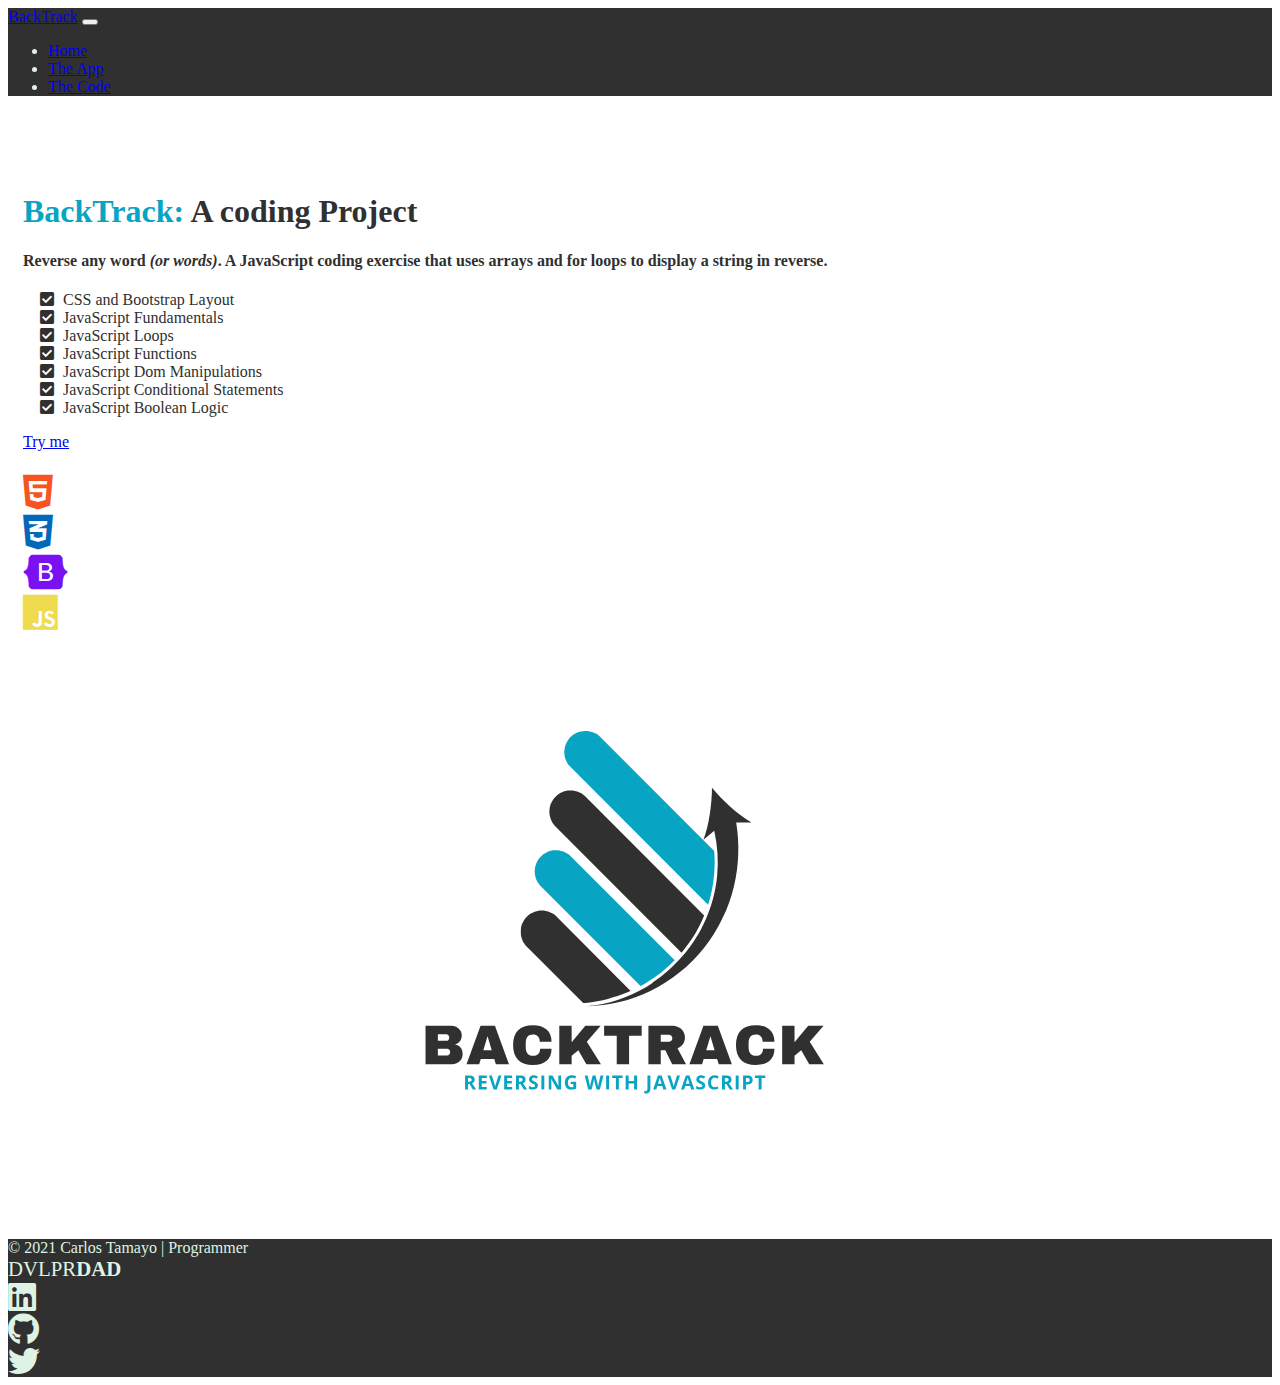
<file: index.html>
<!doctype html>
<html lang="en" class="h-100">

<head>
    <title>BACKTRACK: A Coding Project by Carlos M. Tamayo</title>
    <!-- Required meta tags -->
    <meta charset="utf-8">
    <meta name="viewport" content="width=device-width, initial-scale=1, shrink-to-fit=no">

    <!-- Bootstrap CSS -->
    <link href="https://cdn.jsdelivr.net/npm/bootstrap@5.1.0/dist/css/bootstrap.min.css" rel="stylesheet"
        integrity="sha384-KyZXEAg3QhqLMpG8r+8fhAXLRk2vvoC2f3B09zVXn8CA5QIVfZOJ3BCsw2P0p/We" crossorigin="anonymous">
    <!-- Custom CSS -->
        <link rel="stylesheet" href="css/site.css">
        <link rel="stylesheet" href="https://cdnjs.cloudflare.com/ajax/libs/font-awesome/5.15.4/css/all.min.css" integrity="sha512-1ycn6IcaQQ40/MKBW2W4Rhis/DbILU74C1vSrLJxCq57o941Ym01SwNsOMqvEBFlcgUa6xLiPY/NS5R+E6ztJQ==" crossorigin="anonymous" referrerpolicy="no-referrer" />

</head>
<body class="d-flex flex-column h-100">
    <!-- ====== NAV SECTION ====== -->
<nav class="navbar navbar-expand-md navbar-dark fixed-top bg-dark">
    <div class="container-fluid">
        <a class="navbar-brand" href="index.html">BackTrack</a>
        <button class="navbar-toggler" type="button" data-bs-toggle="collapse" data-bs-target="#navbarCollapse"
            aria-controls="navbarCollapse" aria-expanded="false" aria-label="Toggle navigation">
            <span class="navbar-toggler-icon"></span>
        </button>
        <div class="collapse navbar-collapse" id="navbarCollapse">
            <ul class="navbar-nav me-auto mb-2 mb-md-0">
                <li class="nav-item">
                    <a class="nav-link active" aria-current="page" href="index.html">Home</a>
                </li>
                <li class="nav-item">
                    <a class="nav-link" href="app.html">The App</a>
                </li>
                <li class="nav-item">
                    <a class="nav-link" href="code.html">The Code</a>
                </li>
            </ul>
        </div>
    </div>
</nav> <!-- ====== NAV END ====== -->

    <!-- ====== MAIN SECTION ====== -->
    <main class="flex-shrink-0">
       <div class="container col-xxl-8 px-4">
           <div class="row row-cols-1 row-cols-lg-2 g-4 py-5">
               <div class="col order-last order-lg-first px-5">
                   <h1 class="display-5 fw-bold lh-1 mb-3"><span class="accent">BackTrack:</span> A coding Project</h1>
                   <!-- ====== DESCRIPTION OF THE PROBLEM WE'RE SOLVING ====== -->
                   <h4 class="lead">
                       Reverse any word <em>(or words)</em>. A JavaScript coding exercise that uses 
                       arrays and for loops to display a string in reverse.
                   </h4>
                   <!-- ====== CHECKLIST OF FEATURE YOU USED IN THE PROGRAM ====== -->
                   <ul class="fa-ul pt-2 checklist">
                       <li><span class="fa-li"><i class="fas fa-check-square"></i></span>CSS and Bootstrap Layout</li>
                       <li><span class="fa-li"><i class="fas fa-check-square"></i></span>JavaScript Fundamentals</li>
                       <li><span class="fa-li"><i class="fas fa-check-square"></i></span>JavaScript Loops</li>
                       <li><span class="fa-li"><i class="fas fa-check-square"></i></span>JavaScript Functions</li>
                       <li><span class="fa-li"><i class="fas fa-check-square"></i></span>JavaScript Dom Manipulations</li>
                       <li><span class="fa-li"><i class="fas fa-check-square"></i></span>JavaScript Conditional Statements</li>
                       <li><span class="fa-li"><i class="fas fa-check-square"></i></span>JavaScript Boolean Logic</li>
                   </ul>
                   <div>
                       <a type="button" class="btn btn-outline-info btn-lg px-4 me-md-2" href="app.html">Try me </a>
                   </div>
                   <h5 class="fw-bold mt-5">
                       <div class="d-flex">
                           <div class="row">
                               <div class="col"><i class="fab fa-html5 fa-3x html5icon"></i></div>
                               <div class="col"><i class="fab fa-css3-alt fa-3x cssicon"></i></div>
                               <div class="col"><i class="fab fa-bootstrap fa-3x bsicon"></i></div>
                               <div class="col"><i class="fab fa-js square fa-3x jsicon"></i></div>
                           </div>
                       </div>
                   </h5>
               </div>

               <!-- Logo Goes Here -->
               <div class="col">
                   <img src="img/BackTrack.svg" alt="BackTrack Logo" class="center-block d-block mx-auto image-fluid" height="500">
               </div>
           </div>
       </div>
    </main> <!-- ====== MAIN END ====== -->

    <!-- ====== FOOTER SECTION ====== -->
    <footer class="footer mt-auto py-3 px-5">
        <div class="container-fluid">
            <div class="row row-cols-1 row-cols-lg-3 gy-2">
                <div class="col order-last order-lg-first text-light">
                  <div class="d-flex justify-content-center">
                    <p class="copyright"><span class="text-muted">&copy; 2021 </span>Carlos Tamayo | Programmer</p>
                  </div> 
                </div>
                <div class="col text-light d-flex alignt-items-center justify-content-center brand">
                    DVLPR<strong>DAD</strong>
                </div>
                <div class="col d-flex align-items-center justify-content-center justify-content-lg-end">
                    <div class="row">
                        <div class="col"><a href="#" target="blank"><i class="fab fa-linkedin fa-2x"></i></a></div>
                        <div class="col"><a href="#" target="blank"><i class="fab fa-github fa-2x"></i></a></div>
                        <div class="col"><a href="#" target="blank"><i class="fab fa-twitter fa-2x"></i></a></div>
                    </div>
                </div>
            </div>
        </div>
    </footer> <!-- ====== FOOTER END ====== -->
    <!-- Bootstrap JS -->
    <script src="https://cdn.jsdelivr.net/npm/bootstrap@5.1.0/dist/js/bootstrap.bundle.min.js"
        integrity="sha384-U1DAWAznBHeqEIlVSCgzq+c9gqGAJn5c/t99JyeKa9xxaYpSvHU5awsuZVVFIhvj" crossorigin="anonymous">
    </script>
    
</body>

</html>
</file>
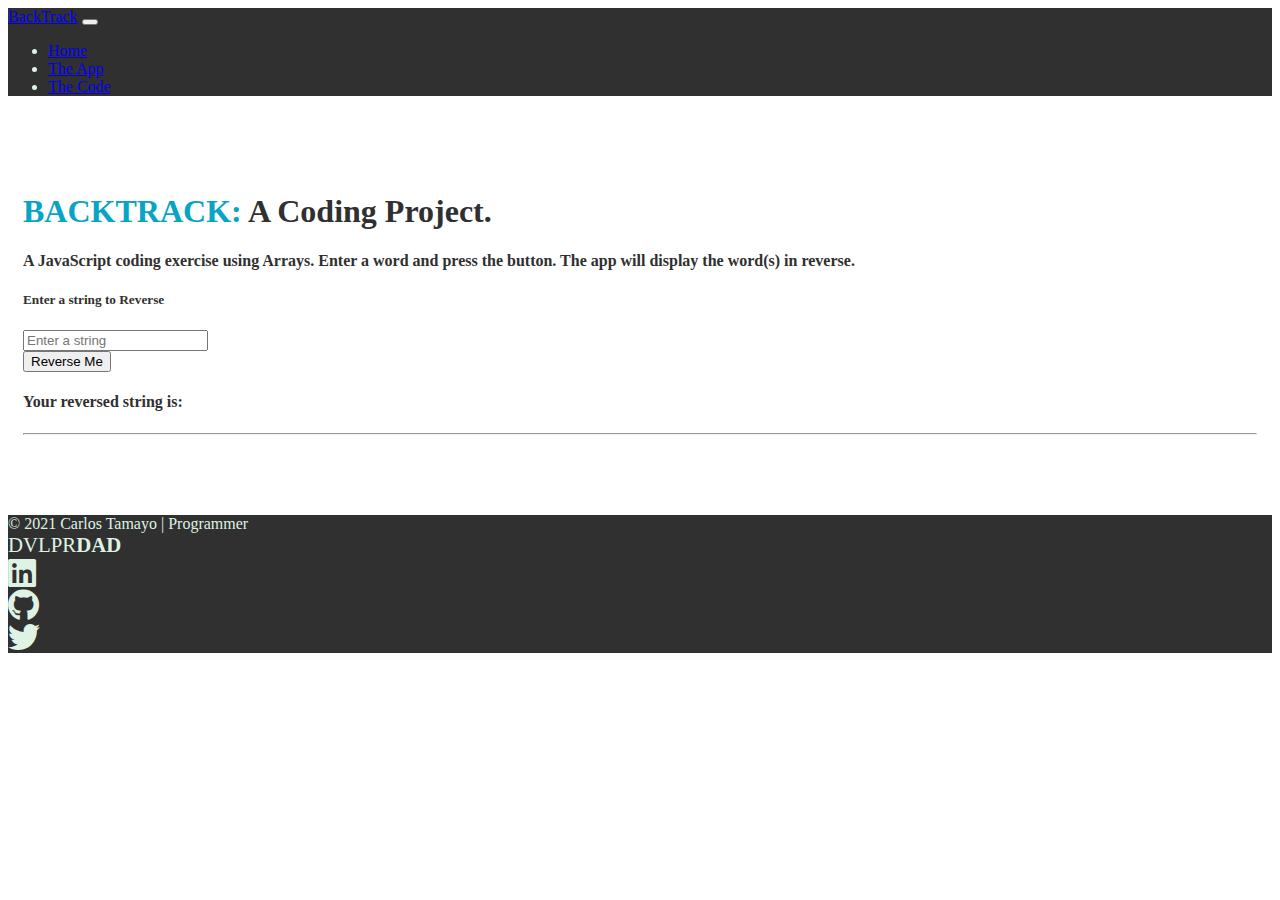
<file: app.html>
<!doctype html>
<html lang="en" class="h-100">

<head>
    <title>App Name: A Coding Project by Carlos M. Tamayo</title>
    <!-- Required meta tags -->
    <meta charset="utf-8">
    <meta name="viewport" content="width=device-width, initial-scale=1, shrink-to-fit=no">

    <!-- Bootstrap CSS -->
    <link href="https://cdn.jsdelivr.net/npm/bootstrap@5.1.0/dist/css/bootstrap.min.css" rel="stylesheet"
        integrity="sha384-KyZXEAg3QhqLMpG8r+8fhAXLRk2vvoC2f3B09zVXn8CA5QIVfZOJ3BCsw2P0p/We" crossorigin="anonymous">
    <!-- Custom CSS -->
        <link rel="stylesheet" href="css/site.css">
        <link rel="stylesheet" href="https://cdnjs.cloudflare.com/ajax/libs/font-awesome/5.15.4/css/all.min.css" integrity="sha512-1ycn6IcaQQ40/MKBW2W4Rhis/DbILU74C1vSrLJxCq57o941Ym01SwNsOMqvEBFlcgUa6xLiPY/NS5R+E6ztJQ==" crossorigin="anonymous" referrerpolicy="no-referrer" />

</head>

<body class="d-flex flex-column h-100">

    <!-- ====== NAV SECTION ====== -->
<nav class="navbar navbar-expand-md navbar-dark fixed-top bg-dark">
    <div class="container-fluid">
        <a class="navbar-brand" href="index.html">BackTrack</a>
        <button class="navbar-toggler" type="button" data-bs-toggle="collapse" data-bs-target="#navbarCollapse"
            aria-controls="navbarCollapse" aria-expanded="false" aria-label="Toggle navigation">
            <span class="navbar-toggler-icon"></span>
        </button>
        <div class="collapse navbar-collapse" id="navbarCollapse">
            <ul class="navbar-nav me-auto mb-2 mb-md-0">
                <li class="nav-item">
                    <a class="nav-link" href="index.html">Home</a>
                </li>
                <li class="nav-item">
                    <a class="nav-link active"aria-current="page" href="app.html">The App</a>
                </li>
                <li class="nav-item">
                    <a class="nav-link" href="code.html">The Code</a>
                </li>
            </ul>
        </div>
    </div>
</nav> <!-- ====== NAV END ====== -->


 <!-- ====== MAIN SECTION ====== -->
<main class="flex-shrink-0">
    <div class="container mt-5">
        <div class="row row-cols-1 row-cols-lg-2">
            <div class="col">
                <h1><span class="fw-bold"><span class="accent">BACKTRACK:</span> A Coding Project.</h1> 
                <h4 class="lead pb-3">
                    A JavaScript coding exercise using Arrays. Enter a word and press the button. The app will display the word(s) in reverse.
                </h4>
            </div>
            <div class="col">
                <h5 class="border-bottom border-1 border-info">Enter a string to Reverse</h5>
                <form class="row gy-2 gx-3">
                    <div class="col  my-2">
                        <input type="text" id="userString" class="form-control" placeholder="Enter a string" aria-label="Enter a String">
                    </div>
                    <div class="col-12">
                        <button type="button" class="btn btn-outline-info btn-lg px-4 me-md-2" id="submit">Reverse Me</button>
                    </div>
                    <div class="alert alert-info mt-5 invisible fade show" id="alert" role="alert">
                        <h4 class="alert-heading">Your reversed string is:</h4>
                        <hr>
                        <p class="mb-0" id="msg">
                            <!-- Insert Message Here -->
                        </p>
                    </div>
                </form>
            </div>
        </div>
    </div>
</main><!-- ====== MAIN END ====== -->


<!-- ====== FOOTER SECTION ====== -->
<footer class="footer mt-auto py-3 px-5">
    <div class="container-fluid">
        <div class="row row-cols-1 row-cols-lg-3 gy-2">
            <div class="col order-last order-lg-first text-light">
              <div class="d-flex justify-content-center">
                <p class="copyright"><span class="text-muted">&copy; 2021 </span>Carlos Tamayo | Programmer</p>
              </div> 
            </div>
            <div class="col text-light d-flex alignt-items-center justify-content-center brand">
                DVLPR<strong>DAD</strong>
            </div>
            <div class="col d-flex align-items-center justify-content-center justify-content-lg-end">
                <div class="row">
                    <div class="col"><a href="#" target="blank"><i class="fab fa-linkedin fa-2x"></i></a></div>
                    <div class="col"><a href="#" target="blank"><i class="fab fa-github fa-2x"></i></a></div>
                    <div class="col"><a href="#" target="blank"><i class="fab fa-twitter fa-2x"></i></a></div>
                </div>
            </div>
        </div>
    </div>


</footer> <!-- ====== FOOTER END ====== -->
<!-- Bootstrap JS -->
<script src="https://cdn.jsdelivr.net/npm/bootstrap@5.1.0/dist/js/bootstrap.bundle.min.js"
    integrity="sha384-U1DAWAznBHeqEIlVSCgzq+c9gqGAJn5c/t99JyeKa9xxaYpSvHU5awsuZVVFIhvj" crossorigin="anonymous">
</script>
<script src="js/site.js"></script>
<script>
    document.getElementById("submit").addEventListener('click', getValue);
</script>
</body>

</html>
</file>
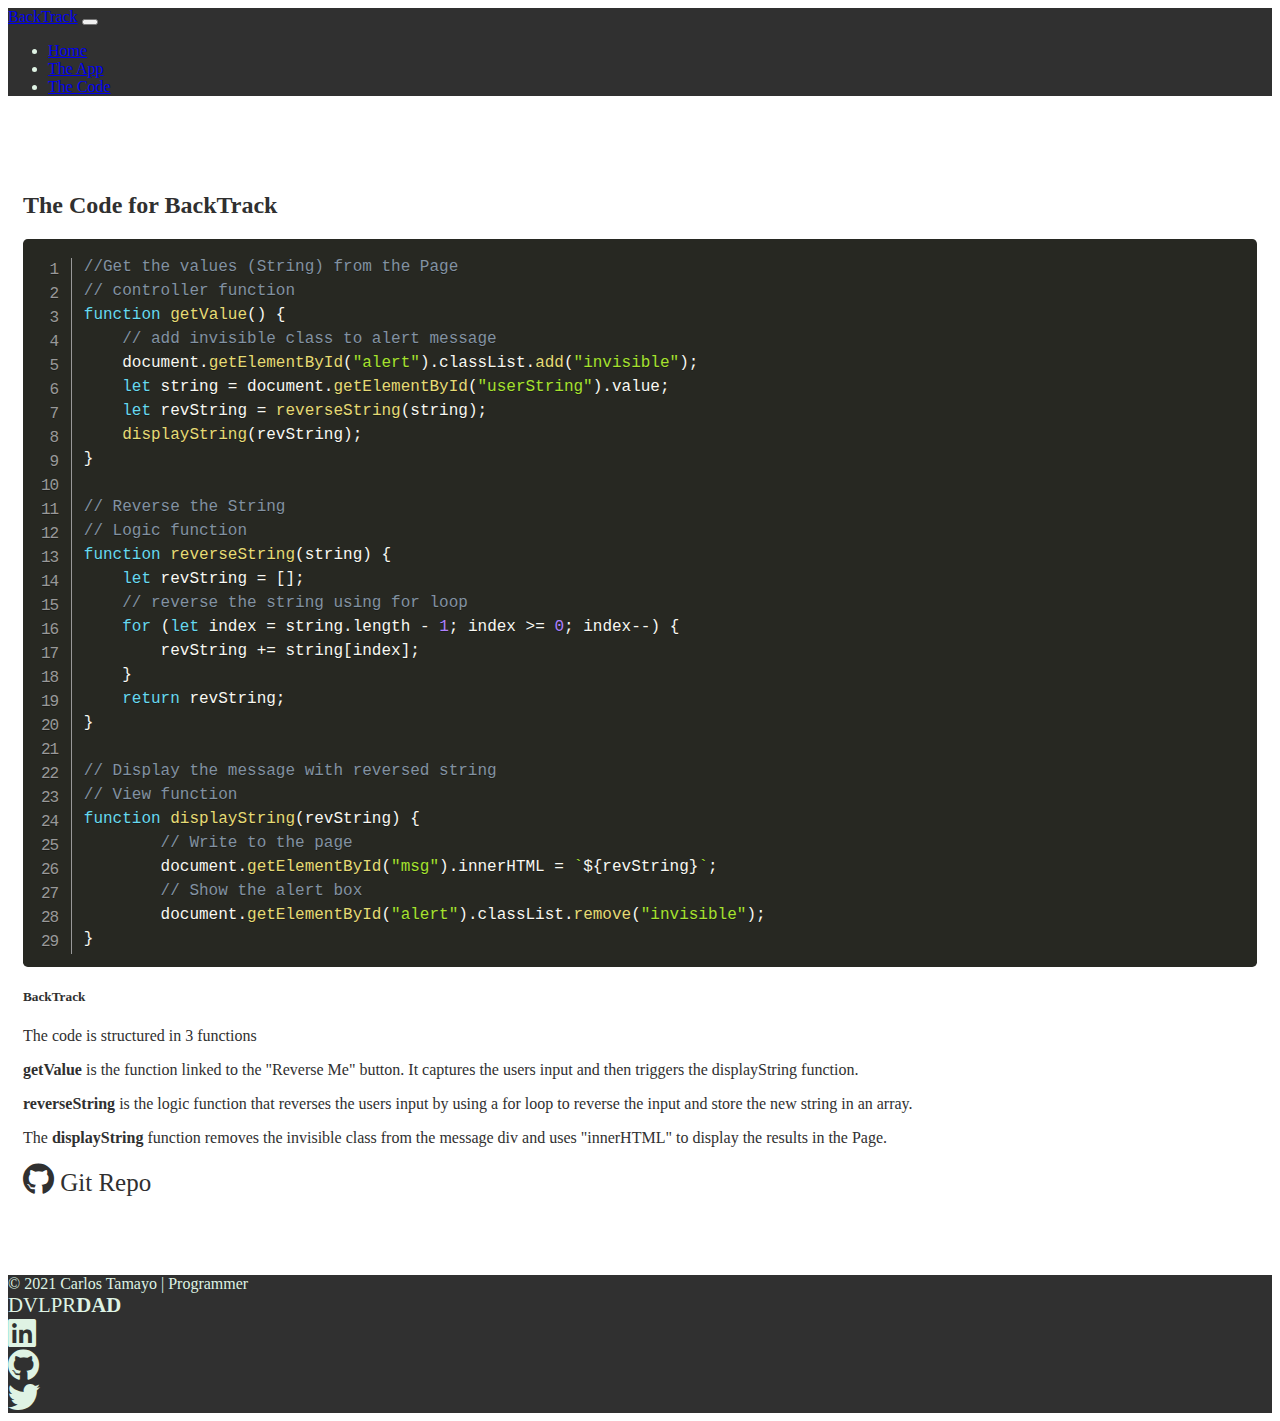
<file: code.html>
<!doctype html>
<html lang="en" class="h-100">

<head>
    <title>App Name: A Coding Project by Carlos M. Tamayo</title>
    <!-- Required meta tags -->
    <meta charset="utf-8">
    <meta name="viewport" content="width=device-width, initial-scale=1, shrink-to-fit=no">

    <!-- Bootstrap CSS -->
    <link href="https://cdn.jsdelivr.net/npm/bootstrap@5.1.0/dist/css/bootstrap.min.css" rel="stylesheet"
        integrity="sha384-KyZXEAg3QhqLMpG8r+8fhAXLRk2vvoC2f3B09zVXn8CA5QIVfZOJ3BCsw2P0p/We" crossorigin="anonymous">
    <!-- Custom CSS -->
    <link rel="stylesheet" href="css/prism.css">
        <link rel="stylesheet" href="css/site.css">
        <link rel="stylesheet" href="https://cdnjs.cloudflare.com/ajax/libs/font-awesome/5.15.4/css/all.min.css" integrity="sha512-1ycn6IcaQQ40/MKBW2W4Rhis/DbILU74C1vSrLJxCq57o941Ym01SwNsOMqvEBFlcgUa6xLiPY/NS5R+E6ztJQ==" crossorigin="anonymous" referrerpolicy="no-referrer" />

</head>

<body class="d-flex flex-column h-100">

    <!-- ====== NAV SECTION ====== -->
<nav class="navbar navbar-expand-md navbar-dark fixed-top bg-dark">
    <div class="container-fluid">
        <a class="navbar-brand" href="index.html">BackTrack</a>
        <button class="navbar-toggler" type="button" data-bs-toggle="collapse" data-bs-target="#navbarCollapse"
            aria-controls="navbarCollapse" aria-expanded="false" aria-label="Toggle navigation">
            <span class="navbar-toggler-icon"></span>
        </button>
        <div class="collapse navbar-collapse" id="navbarCollapse">
            <ul class="navbar-nav me-auto mb-2 mb-md-0">
                <li class="nav-item">
                    <a class="nav-link" href="index.html">Home</a>
                </li>
                <li class="nav-item">
                    <a class="nav-link" href="app.html">The App</a>
                </li>
                <li class="nav-item">
                    <a class="nav-link active" aria-current="page" href="code.html">The Code</a>
                </li>
            </ul>
        </div>
    </div>
</nav> <!-- ====== NAV END ====== -->

 <!-- ====== MAIN SECTION ====== -->
 <main class="flex-shrink-0">
    <div class="container py-5 px-5 mt-5">
        <h2 class="border-1 border-bottom border-dark">The Code for BackTrack</h2>
        <div class="row row-cols-1 row-cols-md-2">
            <div class="col-lg-8">
                <pre class="line-numbers">
                    <code class="language-javascript">
                        
                        //Get the values (String) from the Page
                        // controller function
                        function getValue() {
                            // add invisible class to alert message
                            document.getElementById("alert").classList.add("invisible");
                            let string = document.getElementById("userString").value;
                            let revString = reverseString(string);
                            displayString(revString);
                        }

                        // Reverse the String
                        // Logic function
                        function reverseString(string) {
                            let revString = [];
                            // reverse the string using for loop
                            for (let index = string.length - 1; index >= 0; index--) {
                                revString += string[index];
                            }
                            return revString;
                        }

                        // Display the message with reversed string
                        // View function
                        function displayString(revString) {
                                // Write to the page
                                document.getElementById("msg").innerHTML = `<h3 class="fw-bold">${revString}</h3>`;
                                // Show the alert box
                                document.getElementById("alert").classList.remove("invisible");
                        }

                    </code>
                </pre>
            </div>
            <div class="col-lg-4">
                <h5 class="mt-2">BackTrack</h5>
                <p>The code is structured in 3 functions</p>
                <p>
                    <strong>getValue</strong> is the function linked to the "Reverse Me" button. 
                    It captures the users input and then triggers the displayString function. 
                </p>
                <p>
                    <strong>reverseString</strong> is the logic function that reverses the users input by using a for loop
                    to reverse the input and store the new string in an array. 
                </p>
                <p>
                    The <strong>displayString</strong> function removes the invisible class from the message div and uses 
                    "innerHTML" to display the results in the Page. 
                </p>
                <div class="col">
                    <a href="https://github.com/Carloski/Backtrack" target="_blank">
                        <i class="fab fa-github fa-2x giticon"><span class="gitText"> Git Repo</span></i>
                    </a>    
                </div>
            </div>
        </div>
    </div>
    </main><!-- ====== MAIN END ====== -->


<!-- ====== FOOTER SECTION ====== -->
<footer class="footer mt-auto py-3 px-5">
    <div class="container-fluid">
        <div class="row row-cols-1 row-cols-lg-3 gy-2">
            <div class="col order-last order-lg-first text-light">
              <div class="d-flex justify-content-center">
                <p class="copyright"><span class="text-muted">&copy; 2021 </span>Carlos Tamayo | Programmer</p>
              </div> 
            </div>
            <div class="col text-light d-flex alignt-items-center justify-content-center brand">
                DVLPR<strong>DAD</strong>
            </div>
            <div class="col d-flex align-items-center justify-content-center justify-content-lg-end">
                <div class="row">
                    <div class="col"><a href="#" target="blank"><i class="fab fa-linkedin fa-2x"></i></a></div>
                    <div class="col"><a href="#" target="blank"><i class="fab fa-github fa-2x"></i></a></div>
                    <div class="col"><a href="#" target="blank"><i class="fab fa-twitter fa-2x"></i></a></div>
                </div>
            </div>
        </div>
    </div>

    
</footer> <!-- ====== FOOTER END ====== -->
<!-- Bootstrap JS -->
<script src="https://cdn.jsdelivr.net/npm/bootstrap@5.1.0/dist/js/bootstrap.bundle.min.js"
    integrity="sha384-U1DAWAznBHeqEIlVSCgzq+c9gqGAJn5c/t99JyeKa9xxaYpSvHU5awsuZVVFIhvj" crossorigin="anonymous">
</script>
<script src="js/prism.js"></script>
<script src="js/site.js"></script>
<script>
    Prism.plugins.NormalizeWhitespace.setDefaults({
    'remove-trailing': true,
    'remove-indent': true,
    'left-trim': true,
    'right-trim': true
})
</script>
</body>

</html>
</nav> <!-- ====== NAV END ====== -->
</file>
<file: css/site.css>
:root {
  --primary-color: #07a5c3;
  --secondary-color: #fb8500;
  --dark-color: #303030;
  --light-color: #dff3e4;
}

body {
  color: var(--dark-color);
}

nav {
  background-color: var(--dark-color);
  color: var(--light-color);
}

h1,
h2,
h3,
h4,
h5,
h6 {
  color: var(--dark-color);
}

.accent {
  color: var(--primary-color);
}

main > .container {
  padding: 60px 15px 0;
  margin-bottom: 5rem;
}
.sticky-nav {
  position: fixed;
  left: 0;
  bottom: 0;
  width: 100%;
}

footer {
  background-color: var(--dark-color);
  color: var(--light-color);
}

.copyright {
  padding: 0;
  margin: 0;
}

.brand {
  font-size: 1.3rem;
}

.fab {
  color: var(--light-color);
}

.checklist > li i {
  color: var(--dark-color);
}

.checklist > li i:hover {
  color: var(--primary-color);
}

.fab:hover {
  opacity: 0.9;
  color: var(--primary-color);
}

.bsicon {
  color: #7911f2;
}

.jsicon {
  color: #f0db4f;
}

.html5icon {
  color: #f75421;
}

.cssicon {
  color: #0168ba;
}

.giticon {
  color: var(--dark-color);
}

.gitText {
  font-size: 25px;
}

code[class*="language-"],
pre[class*="language-"] {
  white-space: pre-wrap;
  word-break: break-all;
  word-wrap: break-word;
}

img {
  width: 100%;
}
</file>
